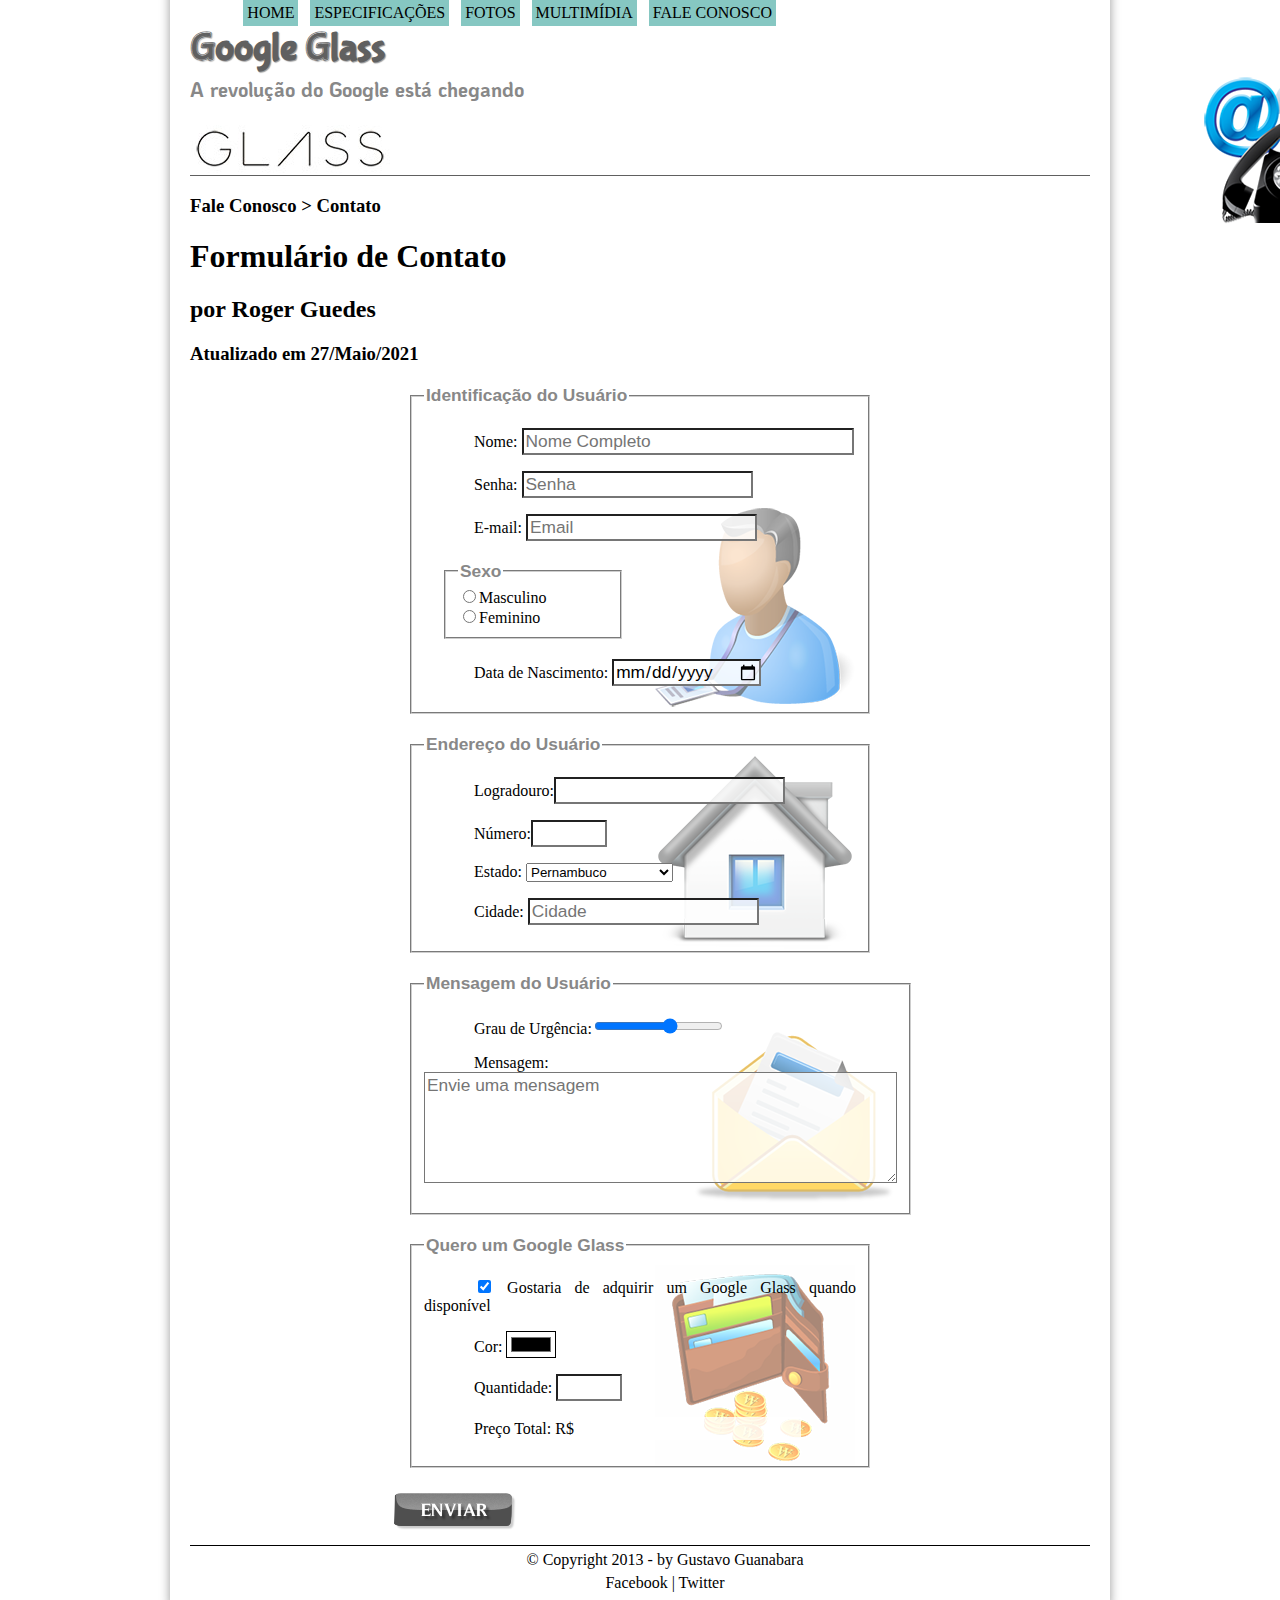
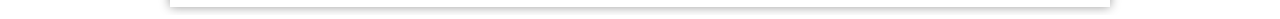
<file: projeto-glass-html5/fale-conosco.html>
<!DOCTYPE html>

<html lang="pt-br">
    <head>
        <meta charset="utf-8">
        <title>Google glass</title>
        <link rel="stylesheet" type="text/css" href="_css/estilo.css">
        <link rel="stylesheet" type="text/css" href="_css/form.css">
        <script src="_javascript/funcoes.js"></script>
        <script>
            function calcTotal() {
                let valorUn = 1500;
                var qtd = parseInt(document.getElementById("quant").value);
                var total = qtd * valorUn;
                if (qtd > 0) {
                    document.getElementById("total").value = total;
                } else {
                    document.getElementById("total").value = "";
                }

            }
        </script>
    </head>

    <body>
        <div id="interface">
            <header id="cabecalho">
                <aside>
                    <h1>Google Glass</h1>
                    <h2>A revolução do Google está chegando</h2>
                </aside>
                
                <img id="icone" src="_imagens/contato.png" alt="pequeno oculos preto google glass">
                
                <nav id="menu">
                    <h1>Menu Principal</h1>
                    <ul onmouseout="mudaFoto('_imagens/contato.png')">
                        <li onmouseover="mudaFoto('_imagens/home.png')"><a href="index.html">Home</a></li>
                        <li onmouseover="mudaFoto('_imagens/especificacoes.png')"><a href="specs.html">Especificações</a></li>
                        <li onmouseover="mudaFoto('_imagens/fotos.png')"><a href="fotos.html">Fotos</a></li>
                        <li onmouseover="mudaFoto('_imagens/multimidia.png')"><a href="multimidia.html">Multimídia</a></li>
                        <li onmouseover="mudaFoto('_imagens/contato.png')"><a href="fale-conosco.html">Fale conosco</a></li>
                    </ul>
                </nav>
            </header>

            <section id="corpo-full">
                <article id="noticia-principal">
                    <header id="cabecalho-artigo">
                        <h3>Fale Conosco > Contato</h3>
                        <h1>Formulário de Contato</h1>
                        <h2>por Roger Guedes</h2>
                        <h3 id="atualizacao">Atualizado em 27/Maio/2021</h3>
                    </header>

                    <form method="POST" id="fContato" action="mailto:rogerguedes123@hotmail.com" oninput="calcTotal()">
                        <fieldset id="usuario">
                            <legend>Identificação do Usuário</legend>
                            <p><label for="cNome">Nome: </label><input type="text" name="tNome" id="cNome" size="30" maxlength="30" placeholder="Nome Completo"></p>
                            <p><label for="cSenha">Senha: </label><input type="password" name="tSenha" id="cSenha" placeholder="Senha"></p>
                            <p><label for="cMail">E-mail: </label><input type="email" name="tMail" id="cMail" placeholder="Email"></p>
                            <fieldset id="sexo">
                                <legend>Sexo</legend>
                                    <input type="radio" name="tSexo" id="cMasc"><label for="cMasc">Masculino</label><br>
                                    <input type="radio" name="tSexo" id="cFem"><label for="cFem">Feminino</label>
                            </fieldset>
                            <p><label for="cDate">Data de Nascimento: </label><input type="date" name="tDate" id="cDate"></p>
                            
                        </fieldset>

                        <fieldset id="endereco">
                            <legend>Endereço do Usuário</legend>
                            <p><label for="cLog">Logradouro:<input type="text" name="tLog" id="cLog"></label></p>
                            <p><label for="cNum">Número:<input type="number" name="tNum" id="cNum" min="0" max="999"></label></p>
                            <p><label for="cEstado">Estado:
                                <select name="tEstado" id="cEstado">
                                    <optgroup label="suldeste">
                                        <option>Rio de Janeiro</option>
                                        <option>Sao Paulo</option>
                                        <option>Minas Gerais</option>
                                    </optgroup>
                                    <optgroup label="sul">
                                        <option>Parana</option>
                                        <option>Rio Grande do Sul</option>
                                    </optgroup>
                                    <optgroup label="nordeste">
                                        <option>Ceará</option>
                                        <option selected>Pernambuco</option>
                                    </optgroup>
                                </select>
                            </label></p>
                            <p><label for="cCidade">Cidade:</label>
                            <input type="text" name="tCidade" id="cCidade" placeholder="Cidade" list="cidades"></p>
                            <datalist id="cidades">
                                <option>Recife</option>
                                <option>Paulista</option>
                                <option>Olinda</option>
                                <option>Camaragibe</option>
                                <option>Belford Roxo</option>
                                <option>Curitiba</option>
                            </datalist>
                        </fieldset>
                        
                        <fieldset id="mensagem">
                            <legend>Mensagem do Usuário</legend>
                            <p><label for="cGrau">Grau de Urgência:<input type="range" name="tGrau" id="cGrau" min="0" max="10" step="2"></label></p>
                            <p><label for="cMsg">Mensagem: <textarea name="tMsg" id="cMsg" cols="45" rows="5" placeholder="Envie uma mensagem"></textarea></label></p>
                        </fieldset>
                    
                        <fieldset id="pedido">
                            <legend>Quero um Google Glass</legend>
                            <p><input type="checkbox" checked> Gostaria de adquirir um Google Glass quando disponível</p>
                            <p>Cor: <input type="color"></p>
                            <p>Quantidade: <input type="number" id="quant" min="0" max="20"></p>
                            <p>Preço Total: R$<input type="text" name="tot" id="total" readonly></p>
                        </fieldset>

                    <input type="image" src="_imagens/botao-enviar.png">
                    </form>
                    
                </article>
            </section>

            <footer id="rodape">
                <p>&copy; Copyright 2013 - by Gustavo Guanabara</p>
                <p><a href="https://www.facebook.com/watch/CursosEmVideo/" target="_blank">Facebook</a> | <a href="https://twitter.com/guanabara">Twitter</a></p>
            </footer>
        </div>
    </body>
</html>
</file>
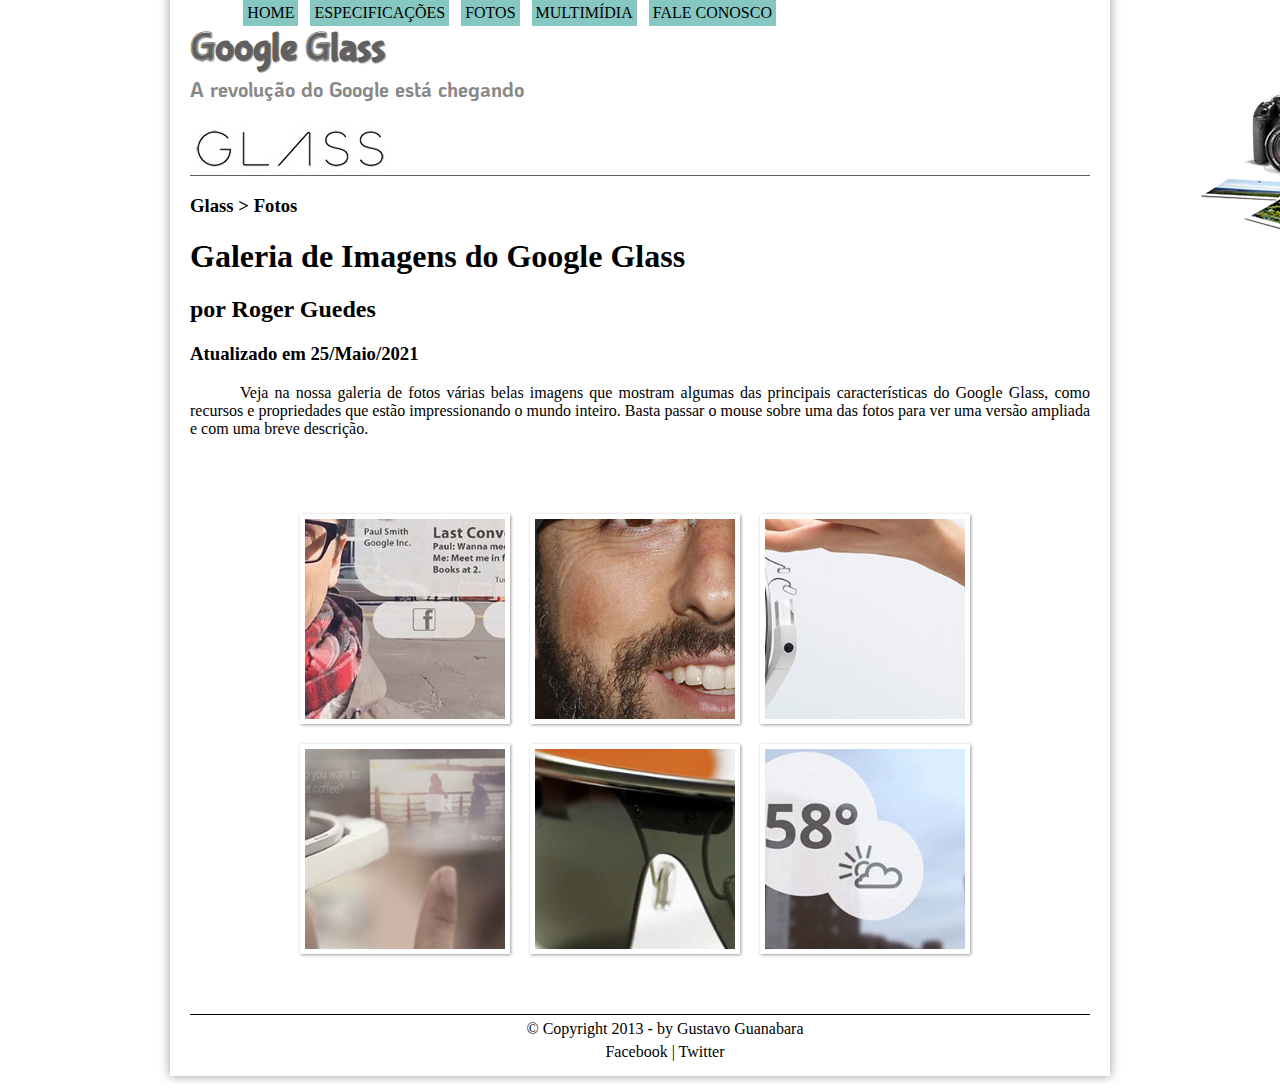
<file: projeto-glass-html5/fotos.html>
<!DOCTYPE html>

<html lang="pt-br">
    <head>
        <meta charset="utf-8">
        <title>Google glass</title>
        <link rel="stylesheet" type="text/css" href="_css/estilo.css">
        <link rel="stylesheet" type="text/css" href="_css/fotos.css">
        <script src="_javascript/funcoes.js"></script>
    </head>

    <body>
        <div id="interface">
            <header id="cabecalho">
                <aside>
                    <h1>Google Glass</h1>
                    <h2>A revolução do Google está chegando</h2>
                </aside>
                
                <img id="icone" src="_imagens/fotos.png" alt="pequeno oculos preto google glass">
                
                <nav id="menu">
                    <h1>Menu Principal</h1>
                    <ul onmouseout="mudaFoto('_imagens/fotos.png')">
                        <li onmouseover="mudaFoto('_imagens/home.png')"><a href="index.html">Home</a></li>
                        <li onmouseover="mudaFoto('_imagens/especificacoes.png')"><a href="specs.html">Especificações</a></li>
                        <li onmouseover="mudaFoto('_imagens/fotos.png')"><a href="fotos.html">Fotos</a></li>
                        <li onmouseover="mudaFoto('_imagens/multimidia.png')"><a href="multimidia.html">Multimídia</a></li>
                        <li onmouseover="mudaFoto('_imagens/contato.png')"><a href="fale-conosco.html">Fale conosco</a></li>
                    </ul>
                </nav>
            </header>

            <section id="corpo-full">
                <article id="noticia-principal">
                    <div>
                        <header id="cabecalho-artigo">
                            <h3>Glass > Fotos</h3>
                            <h1>Galeria de Imagens do Google Glass</h1>
                            <h2>por Roger Guedes</h2>
                            <h3 id="atualizacao">Atualizado em 25/Maio/2021</h3>
                        </header>
                    </div>
                    <p>Veja na nossa galeria de fotos várias belas imagens que mostram algumas das principais características do Google Glass, como recursos e 
                        propriedades que estão impressionando o mundo inteiro. Basta passar o mouse sobre uma das fotos para ver uma versão ampliada e com uma breve descrição.</p>
                    <ul id="album-fotos">
                        <li id="foto01"><span>Agenda e lembretes</span></li>
                        <li id="foto02"><span>Sergey Brin usando o Glass</span></li>
                        <li id="foto03"><span>Leve e compacto</span></li>
                        <li id="foto04"><span>Sensação de uma tela de 50"</span></li>
                        <li id="foto05"><span>Vários tipos de lente</span></li>
                        <li id="foto06"><span>Informações importantes</span></li>
                    </ul>
                </article>
            </section>

            <footer id="rodape">
                <p>&copy; Copyright 2013 - by Gustavo Guanabara</p>
                <p><a href="https://www.facebook.com/watch/CursosEmVideo/" target="_blank">Facebook</a> | <a href="https://twitter.com/guanabara">Twitter</a></p>
            </footer>
        </div>
    </body>
</html>
</file>
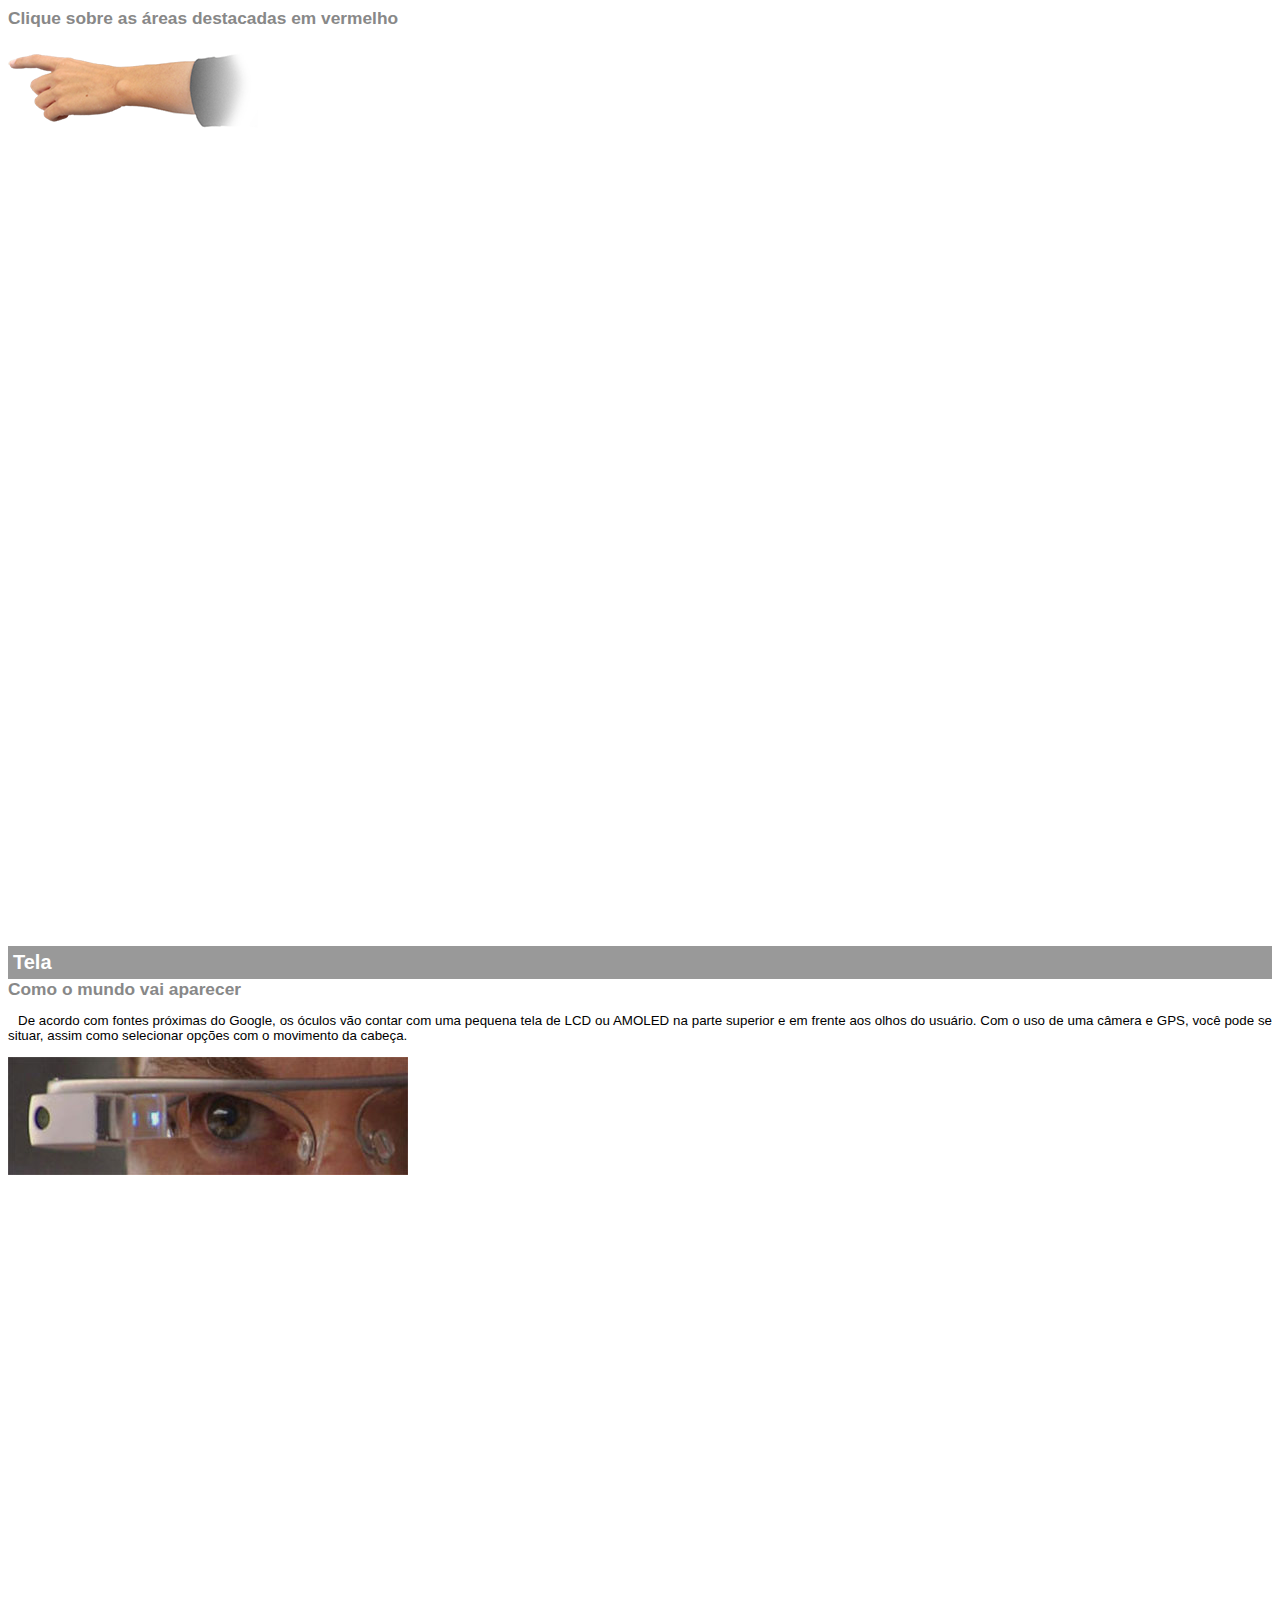
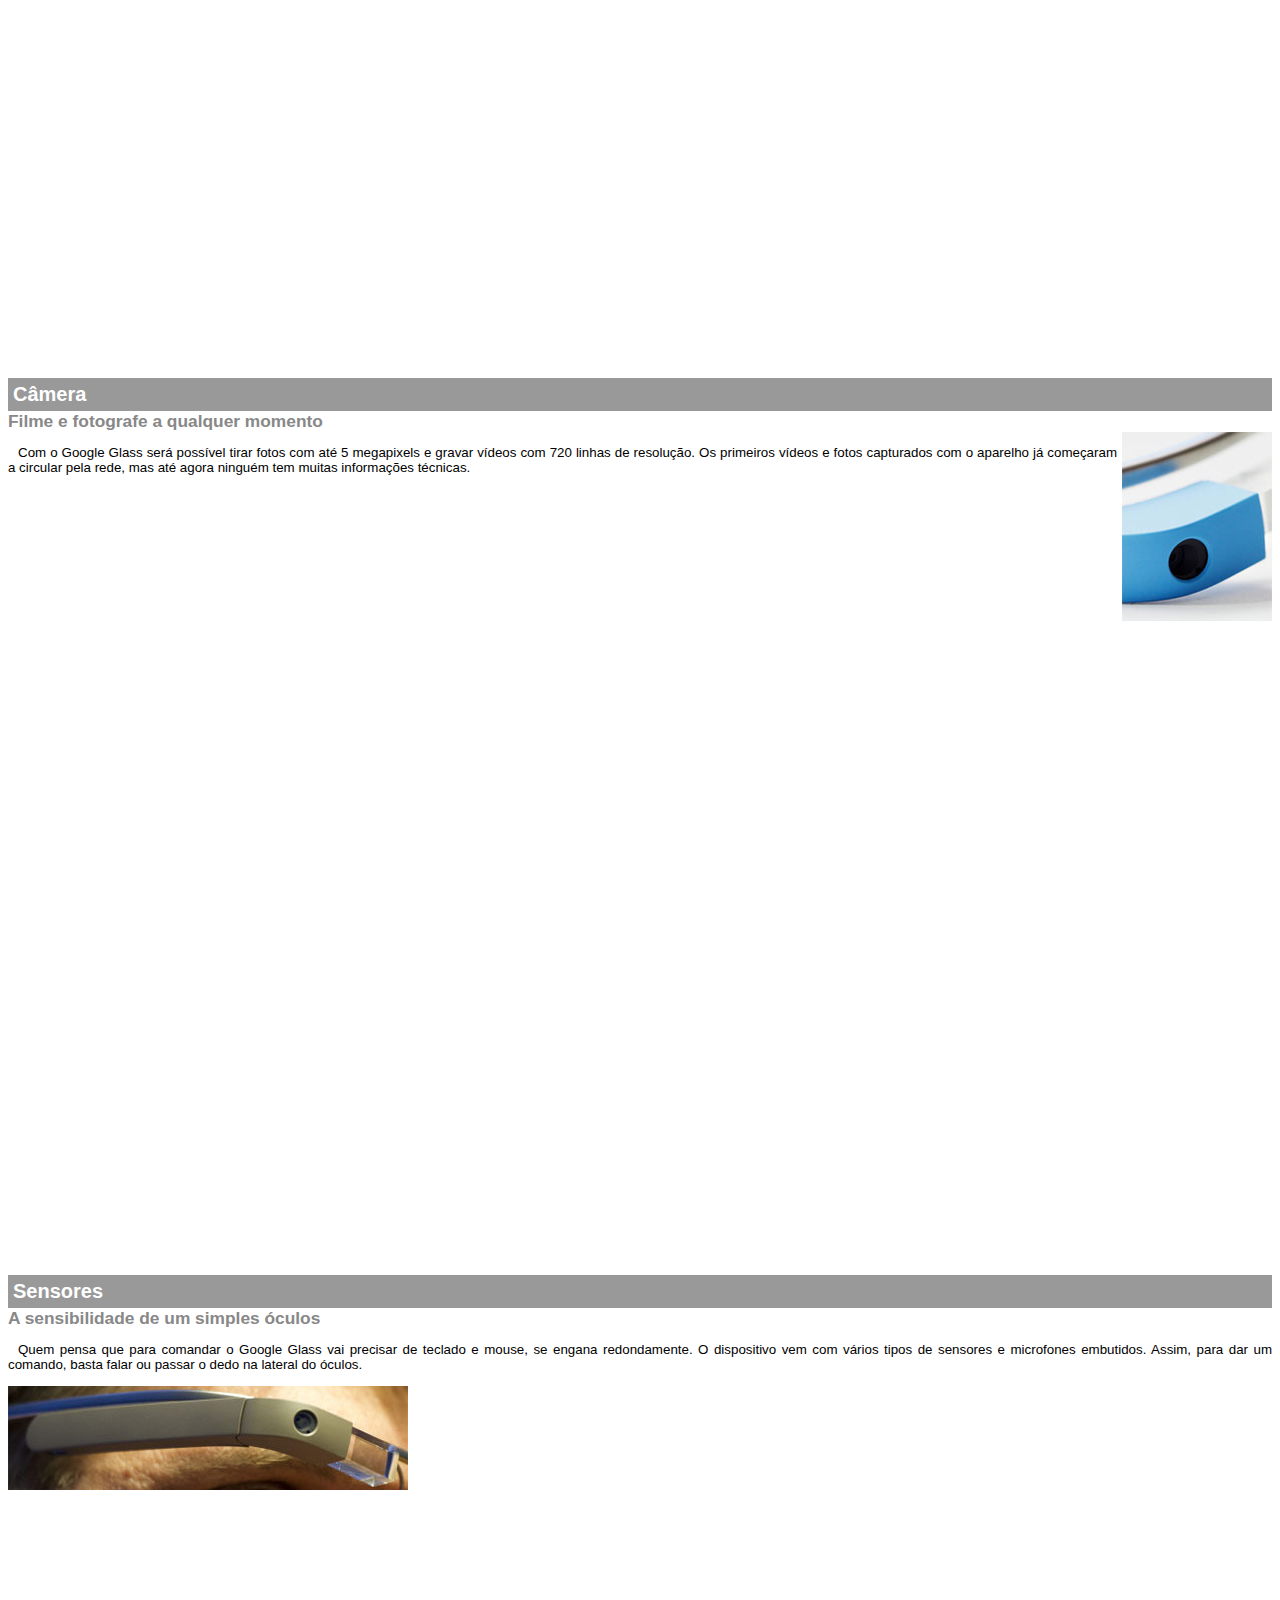
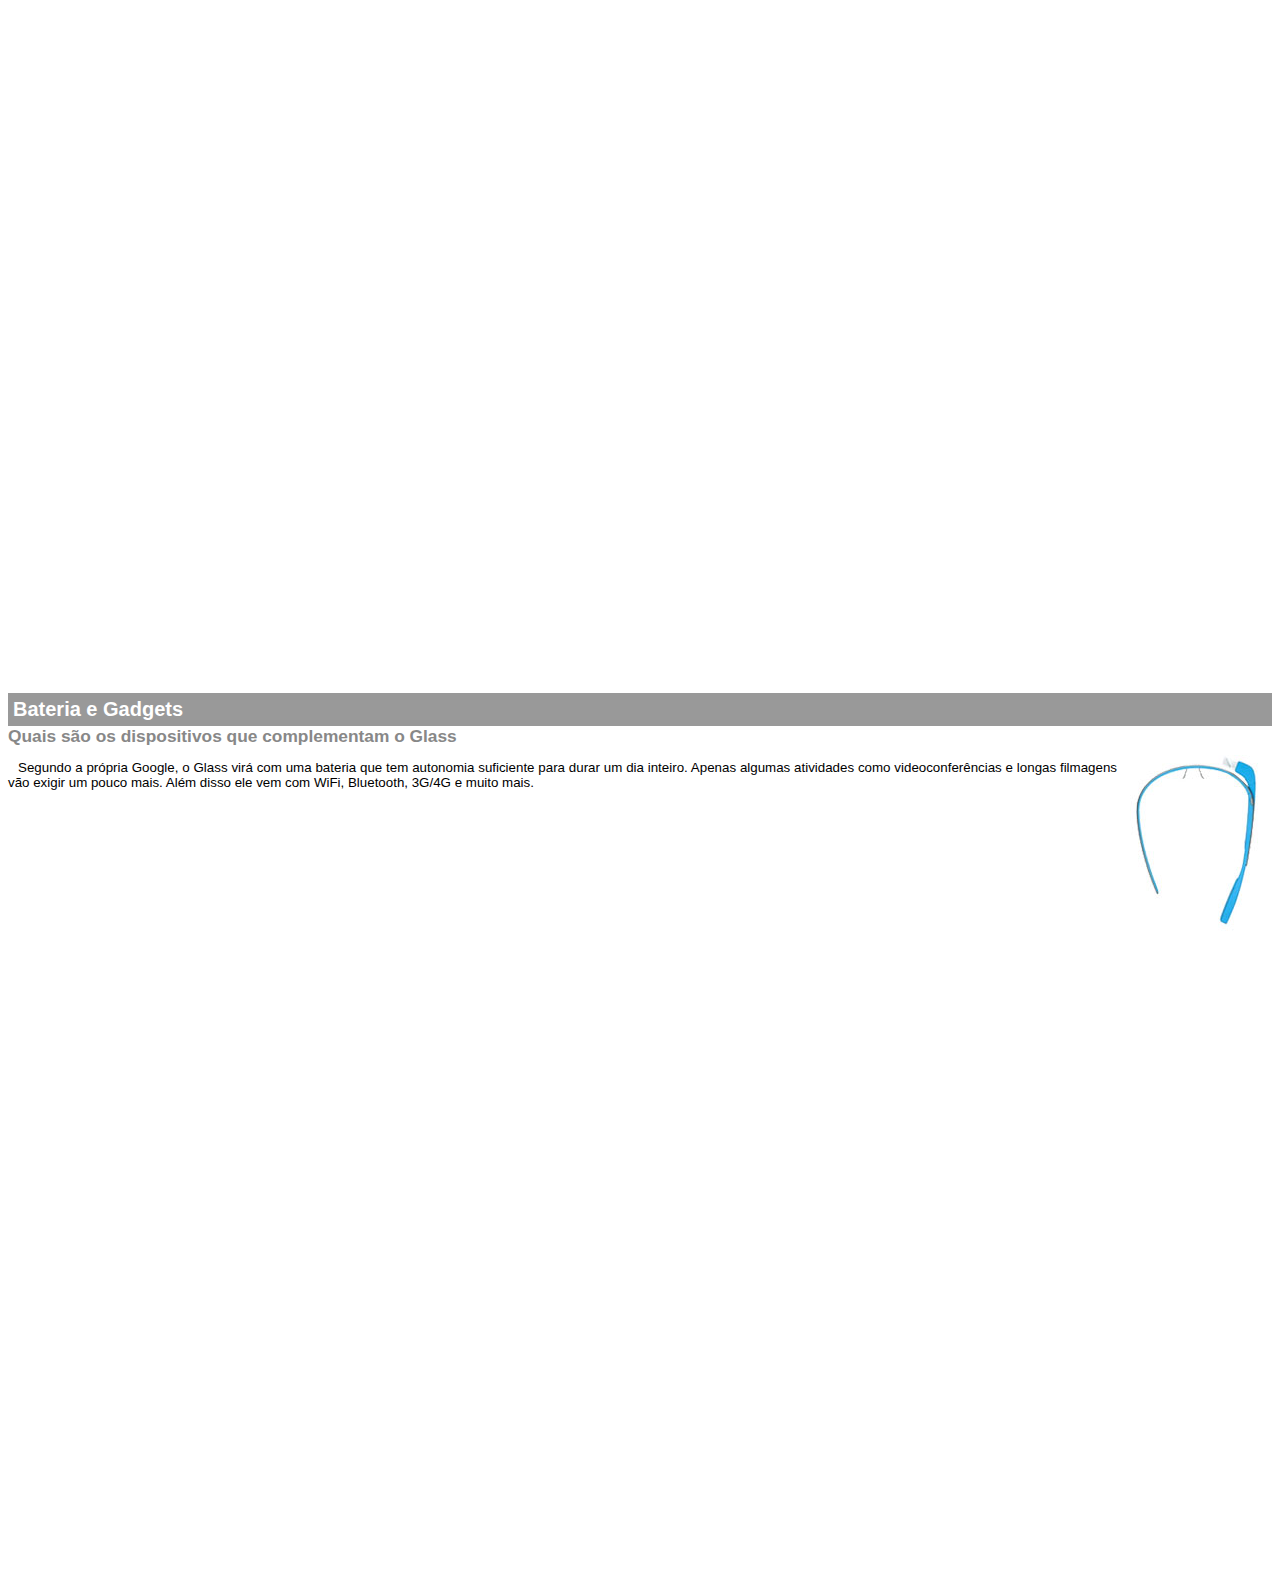
<file: projeto-glass-html5/google-glass.html>
<!DOCTYPE html>
<html>
    <head>
        <meta charset="utf-8">
        <title>Google Glass</title>
        <style>
            body {
                font-family: Arial, sans-serif;
                font-size: 10pt;
            }

            p {
                text-align: justify;
                text-indent: 10px;
            }

            article h1 {
                font-size: 15pt;
                color: white;
                background-color: rgba(0, 0, 0, .4);
                padding: 5px;
                margin: 0px;
            }

            article h2 {
                font-size: 13pt;
                color: #888888;
                margin: 0;
            }

            article {
                margin-bottom: 800px;
            }

            img.img-dir {
                display: block;
                float: right;
                margin-left: 5px;
            }
        </style>
    </head>

    <body>
        <article id="topo">
            <header>
                <h2>Clique sobre as áreas destacadas em vermelho</h2>
                <img src="_imagens/mao.png" alt="mao apontando para a esquerda">
            </header>
        </article>

        <article id="tela">
            <header>
                <h1>Tela</h1>
                <h2>Como o mundo vai aparecer</h2>
            </header>
            <p>De acordo com fontes próximas do Google, os óculos vão contar com uma pequena tela de LCD ou AMOLED na parte superior e em frente aos olhos do usuário.
            Com o uso de uma câmera e GPS, você pode se situar, assim como selecionar opções com o movimento da cabeça.</p>
            <img src="_imagens/det-tela.jpg" alt="tela do google glass">
        </article>

        <article id="camera">
            <header>
                <h1>Câmera</h1>
                <h2>Filme e fotografe a qualquer momento</h2>
            </header>
            <img src="_imagens/det-camera.jpg" class="img-dir" alt="camera do google glass">
            <p>Com o Google Glass será possível tirar fotos com até 5 megapixels e gravar vídeos com 720 linhas de resolução. 
            Os primeiros vídeos e fotos capturados com o aparelho já começaram a circular pela rede, mas até agora ninguém tem muitas informações técnicas.</p>
        </article>

        <article id="sensores">
            <header>
                <h1>Sensores</h1>
                <h2>A sensibilidade de um simples óculos</h2>
            </header>
            <p>Quem pensa que para comandar o Google Glass vai precisar de teclado e mouse, se engana redondamente. O dispositivo vem com vários tipos de sensores e microfones embutidos. 
            Assim, para dar um comando, basta falar ou passar o dedo na lateral do óculos.</p>
            <img src="_imagens/det-touch.jpg" alt="sensores do google glass">
    
        </article>

        <article id="bateria">
            <header>
                <h1>Bateria e Gadgets</h1>
                <h2>Quais são os dispositivos que complementam o Glass</h2>
            </header>
            <img src="_imagens/det-bateria.jpg" class="img-dir" alt="bateria do google glass">
            <p>Segundo a própria Google, o Glass virá com uma bateria que tem autonomia suficiente para durar um dia inteiro. 
            Apenas algumas atividades como videoconferências e longas filmagens vão exigir um pouco mais. Além disso ele vem com WiFi, Bluetooth, 3G/4G e muito mais.</p>
        </article>

    </body>
</html>
</file>
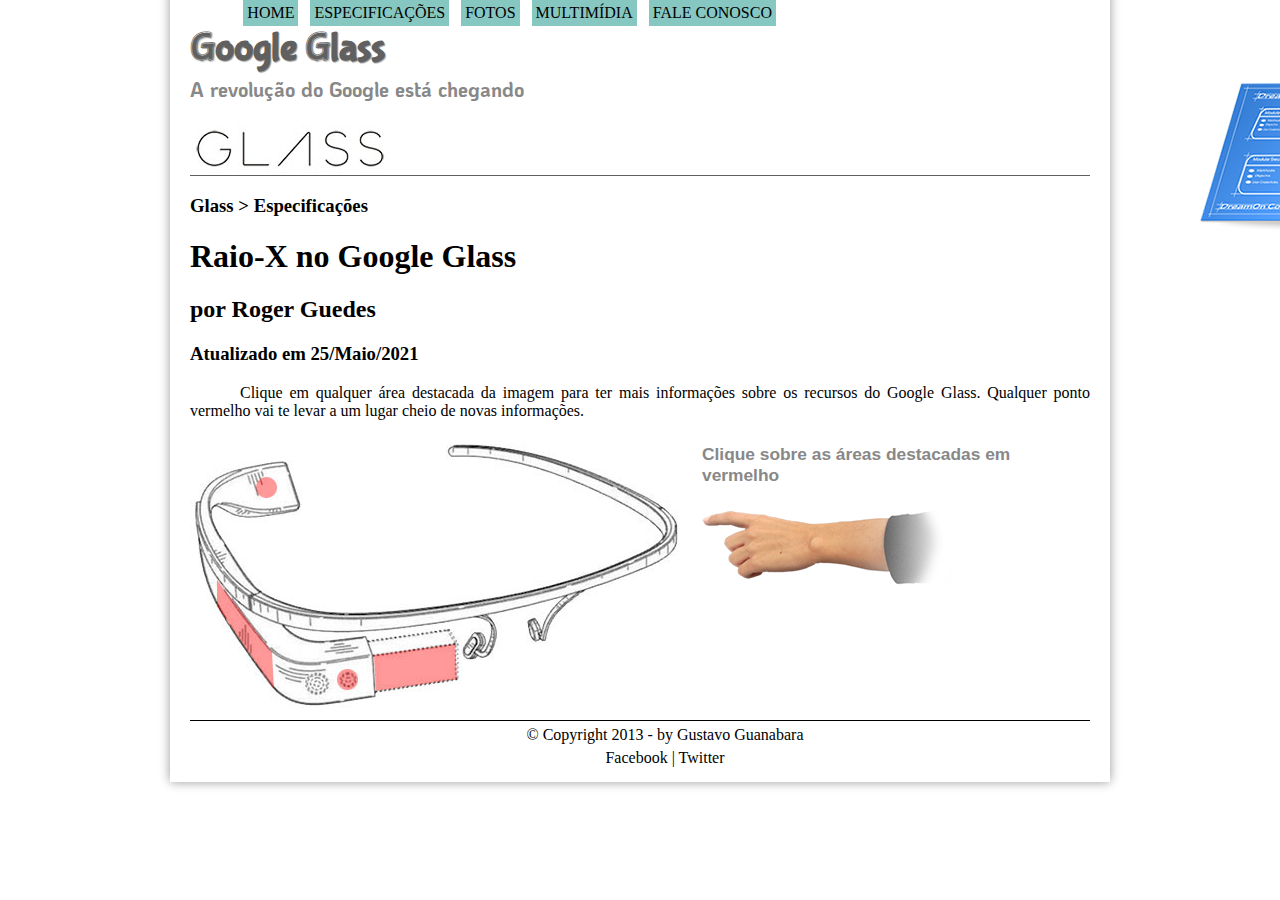
<file: projeto-glass-html5/specs.html>
<!DOCTYPE html>

<html lang="pt-br">
    <head>
        <meta charset="utf-8">
        <title>Google glass</title>
        <link rel="stylesheet" type="text/css" href="_css/estilo.css">
        <link rel="stylesheet" type="text/css" href="_css/specs.css">
        <script src="_javascript/funcoes.js"></script>
    </head>

    <body>
        <div id="interface">
            <header id="cabecalho">
                <aside>
                    <h1>Google Glass</h1>
                    <h2>A revolução do Google está chegando</h2>
                </aside>
                
                <img id="icone" src="_imagens/especificacoes.png" alt="pequeno oculos preto google glass">
                
                <nav id="menu">
                    <h1>Menu Principal</h1>
                    <ul onmouseout="mudaFoto('_imagens/especificacoes.png')">
                        <li onmouseover="mudaFoto('_imagens/home.png')"><a href="index.html">Home</a></li>
                        <li onmouseover="mudaFoto('_imagens/especificacoes.png')"><a href="specs.html">Especificações</a></li>
                        <li onmouseover="mudaFoto('_imagens/fotos.png')"><a href="fotos.html">Fotos</a></li>
                        <li onmouseover="mudaFoto('_imagens/multimidia.png')"><a href="multimidia.html">Multimídia</a></li>
                        <li onmouseover="mudaFoto('_imagens/contato.png')"><a href="fale-conosco.html">Fale conosco</a></li>
                    </ul>
                </nav>
            </header>

            <section id="corpo-full">
                <article id="noticia-principal">
                    <div>
                        <header id="cabecalho-artigo">
                            <h3>Glass > Especificações</h3>
                            <h1>Raio-X no Google Glass</h1>
                            <h2>por Roger Guedes</h2>
                            <h3 id="atualizacao">Atualizado em 25/Maio/2021</h3>
                        </header>
                    </div>
                </article>
                <p>Clique em qualquer área destacada da imagem para ter mais informações sobre os recursos do Google Glass. 
                Qualquer ponto vermelho vai te levar a um lugar cheio de novas informações.</p>
                
                <section id="conteudo">
                    <img src="_imagens/glass-esquema-marcado.jpg" usemap="#mapaimagem">
                    <map name="mapaimagem">
                        <area shape="rect" coords="179,202, 270, 260" href="google-glass.html#tela" target="janela">
                        <area shape="circle" coords="158, 243, 13" href="google-glass.html#camera" target="janela">
                        <area shape="circle" coords="73, 52, 12" href="google-glass.html#bateria" target="janela">
                        <area shape="poly" coords="28, 243, 83, 216, 84, 249, 27, 169" href="google-glass.html#sensores" target="janela">
                    </map>
                    <iframe src="google-glass.html" id="frame-spec" name="janela" scrolling="no"></iframe>
                </section>
                
            </section>

            <footer id="rodape">
                <p>&copy; Copyright 2013 - by Gustavo Guanabara</p>
                <p><a href="https://www.facebook.com/watch/CursosEmVideo/" target="_blank">Facebook</a> | <a href="https://twitter.com/guanabara">Twitter</a></p>
            </footer>
        </div>
    </body>
</html>
</file>
<file: projeto-glass-html5/_css/estilo.css>
@charset "UTF-8";
@import url('https://fonts.googleapis.com/css2?family=KoHo:wght@200&display=swap');
@font-face {
    font-family: 'FonteLogo';
    src: url(../_fonts/bubblegum-sans-regular.otf);
}

div#interface {
    width: 900px;
    margin: -20px auto 0px auto;
    padding: 10px 20px;
    box-shadow: 0px 0px 10px rgba(0, 0, 0, .4);
}

p {
    text-align: justify;
    text-indent: 50px;
}

header#cabecalho {
    border-bottom: 1px #606060 solid;
    height: 150px;
    background: url("../_imagens/glass-logo-peq.jpg") no-repeat 0px 100px;
}

header#cabecalho h1 {
    font-family: 'FonteLogo', sans-serif;
    font-size: 30pt;
    color: #606060;
    text-shadow: 1px 1px 1px rgba(0, 0, 0, .4);
    margin-bottom: 0px;
    padding: 0px;
}

header#cabecalho h2 {
    font-family: 'KoHo', sans-serif;
    color: #888888;
    font-size: 15pt;
    margin-top: 5px;
    padding: 0px;
}

header#cabecalho img#icone {
    position: absolute;
    left: 1200px;
    top: 70px;
}

section#corpo {
    display: block;
    width: 500px;
    float: left;
    border-right: 1px solid black;
    padding-right: 20px;
}

table#tabelaspec {
    border: 1px solid #606060;
    border-spacing: 0px;
    /*Centralizar o objeto (tabela)*/
    margin-left: auto;
    margin-right: auto;
}

table#tabelaspec td {
    border: 1px solid #606060;
    padding: 7px;
}

aside#lateral {
    display: block;
    width: 350px;
    float: right;
}

footer#rodape {
    clear: both;
    border-top: 1px solid black;
}

footer#rodape p {
    text-align: center;
    margin: 5px;
}

footer#rodape a {
    text-decoration: none;
    color: black;
}

footer#rodape a:hover {
    color: blue;
    transition: color 1s;
}

figure.foto-legenda {
    border: 5px solid white;
    box-shadow: 1px 1px 4px black; /*Para fazer sombreamento: deslocasmento horizontal, deslocamento vertical, espalhamento, cor*/
    position: relative;
}

figure.foto-legenda img { /*Imagem ficar certinha na borda*/
    width: 100%;
    height: 100%;
}

figure.foto-legenda figcaption {
    position: absolute;
    top: 0px;
    background-color: rgba(0, 0, 0, .4);
    color: white;
    width: 100%;
    height: 100%;
    padding: 10px;
    box-sizing: border-box;
    opacity: 0;
    transition: opacity 1s;
}

figure.foto-legenda:hover figcaption {
    opacity: 1;
}

nav#menu {
    display: block;
}

nav#menu h1 {
    display: none;
}

nav#menu ul {
    list-style: none;
    text-transform: uppercase;
    position: absolute;
    top: -20px;
    right: 500px;
}

nav#menu li {
    display: inline-block;
    background-color:rgba(38, 155, 145, 0.555);
    padding: 4px;
    margin: 4px;
    transition: background-color 1s;
}

nav#menu li:hover {
    background-color: #606060;
}

nav#menu a {
    color: black;
    text-decoration: none;
}

nav#menu a:hover {
    color: blanchedalmond;
}
</file>
<file: projeto-glass-html5/_css/form.css>
@charset "UTF-8";

form {
    width: 500px;
    margin: auto;
}

input, textarea {
    font-family: sans-serif;
    font-weight: normal;
    font-size: 13pt;
    background-color: rgba(255, 255, 255, .8);
}

input:hover, textarea:hover {
    background-color: #ddddddfb;
}

legend {
    color: #888888;
    font-weight: bold;
    font-size: 13pt;
    font-family: sans-serif;
}

fieldset {
    border-color: #cecece;
    margin: 20px;
}

fieldset#sexo {
    width: 150px;
}

fieldset#usuario {
    background: url(../_imagens/icone-contato.png) no-repeat 95% 95%;
}
fieldset#endereco {
    background: url(../_imagens/icone-endereco.png) no-repeat 95% 95%;
}
fieldset#mensagem {
    background: url(../_imagens/icone-mensagem.png) no-repeat 95% 95%;
}
fieldset#pedido {
    background: url(../_imagens/icone-pagamento.png) no-repeat 95% 95%;
}

#total {
    border: none;
}
</file>
<file: projeto-glass-html5/_css/fotos.css>
@charset "UFT-8";

ul#album-fotos {
    width: 700px;
    margin: 0 auto;
    padding: 50px;
    overflow: hidden;
    list-style: none;
}

ul#album-fotos li {
    float: left;
    width: 200px;
    height: 200px;
    margin: 10px;
    border: 5px solid white;
    background-color: #ffffff;
    box-shadow: 1px 1px 3px rgba(0, 0, 0, .4);
    -webkit-transition: all .2s ease-in;
}

ul#album-fotos li:hover {
    -webkit-transform: scale(1.5);
}

ul#album-fotos li span {
    opacity: 0;
    color: #ffffff;
    text-shadow: 1px 1px 1px #000000;
    background-color: rgba(0, 0, 0, .3);
    font-size: 9pt;
    line-height: 370px;
    padding: 5px;
}

ul#album-fotos li:hover span {
    opacity: 1;
}

ul#album-fotos li#foto01 {
    background: url("../_imagens/galeria-01.jpg") no-repeat;
    background-position: 50% 50%;
    background-size: 400px 400px;
    background-color: #ffffff;
}
ul#album-fotos li#foto01:hover {
    background-position: 0px 0px;
    background-size: 200px 200px;
}

ul#album-fotos li#foto02 {
    background: url("../_imagens/galeria-02.jpg") no-repeat;
    background-position: 50% 50%;
    background-size: 400px 400px;
    background-color: #ffffff;
}
ul#album-fotos li#foto02:hover {
    background-position: 0px 0px;
    background-size: 200px 200px;
}

ul#album-fotos li#foto03 {
    background: url("../_imagens/galeria-03.jpg") no-repeat;
    background-position: 50% 50%;
    background-size: 400px 400px;
    background-color: #ffffff;
}
ul#album-fotos li#foto03:hover {
    background-position: 0px 0px;
    background-size: 200px 200px;
}

ul#album-fotos li#foto04 {
    background: url("../_imagens/galeria-04.jpg") no-repeat;
    background-position: 50% 50%;
    background-size: 400px 400px;
    background-color: #ffffff;
}
ul#album-fotos li#foto04:hover {
    background-position: 0px 0px;
    background-size: 200px 200px;
}

ul#album-fotos li#foto05 {
    background: url("../_imagens/galeria-05.jpg") no-repeat;
    background-position: 50% 50%;
    background-size: 400px 400px;
    background-color: #ffffff;
}
ul#album-fotos li#foto05:hover {
    background-position: 0px 0px;
    background-size: 200px 200px;
}

ul#album-fotos li#foto06 {
    background: url("../_imagens/galeria-06.jpg") no-repeat;
    background-position: 50% 50%;
    background-size: 400px 400px;
    background-color: #ffffff;
}
ul#album-fotos li#foto06:hover {
    background-position: 0px 0px;
    background-size: 200px 200px;
}
</file>
<file: projeto-glass-html5/_css/specs.css>
@charset "UTF-8";

section#conteudo {
    width: 1000px;
    margin: auto;
}

iframe#frame-spec {
    width: 400px;
    height: 280px;
    border: none;
    overflow: hidden;
}

iframe#frame-spec::-webkit-scrollbar {
    display: none;
}
</file>
